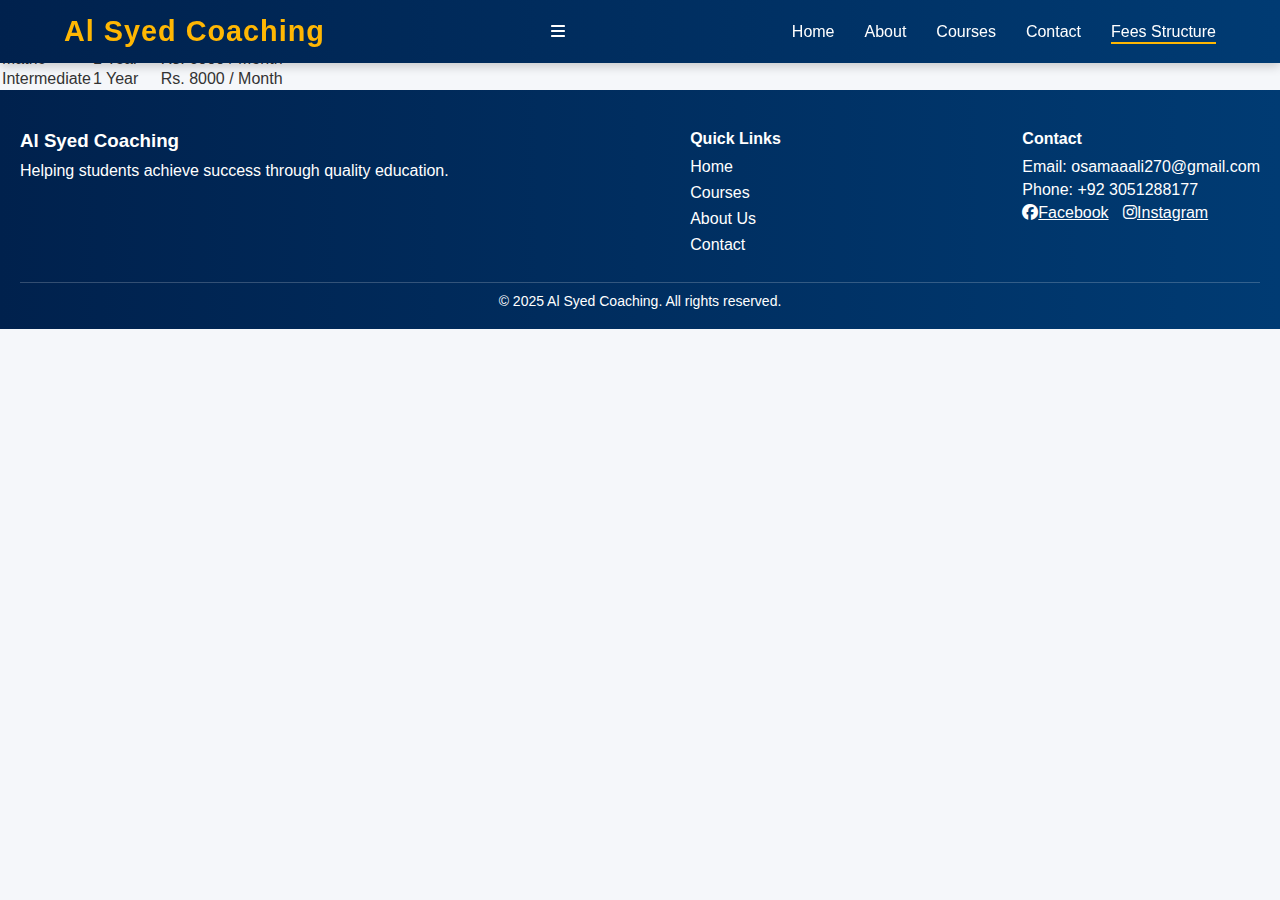
<file: fees.html>
<!DOCTYPE html>
<html lang="en">
<head>
  <meta charset="UTF-8" />
  <meta name="viewport" content="width=device-width, initial-scale=1.0" />
  <title>Fees Structure | Al Syed Coaching</title>
  <link rel="stylesheet" href="style.css">
  <link rel="stylesheet"href="https://cdnjs.cloudflare.com/ajax/libs/font-awesome/6.5.0/css/all.min.css">
</head>
<body>
  <!-- Navbar -->
<nav class="navbar">
  <div class="nav-container">
    <div class="logo">Al Syed Coaching</div>
<!-- Hamburger Icon -->
    <div class="menu-toggle" id="menu-toggle">
      <i class="fa-solid fa-bars"></i>
    </div>
 <ul class="nav-links" id="nav-links">
    <li><a href="index.html">Home</a></li>
        <li><a href="index.html#about">About</a></li>
        <li><a href="index.html#courses">Courses</a></li>
        <li><a href="index.html#contact">Contact</a></li>
        <li><a href="fees.html" class="active">Fees Structure</a></li>
    </ul>
  </div>
</nav>
 <!-- Fees Section -->
  <section class="fees-section">
  <div class="container">
    <h2>Fees Structure</h2>
    <div class="table-wrapper">
      <table class="fees-table">
        <thead>
          <tr>
            <th>Course</th>
            <th>Duration</th>
            <th>Fees</th>
          </tr>
        </thead>
        <tbody>
          <tr>
            <td>Matric</td>
            <td>1 Year</td>
            <td>Rs. 6000 / Month</td>
          </tr>
          <tr>
            <td>Intermediate</td>
            <td>1 Year</td>
            <td>Rs. 8000 / Month</td>
          </tr>
        </tbody>
      </table>
    </div>
  </div>
</section>
<!-- Footer Section -->
<footer class="footer">
  <div class="footer-container">
    <div class="footer-about">
      <h3>Al Syed Coaching</h3>
      <p>Helping students achieve success through quality education.</p>
    </div>
    <div class="footer-links">
      <h4>Quick Links</h4>
      <ul>
        <li><a href="index.html">Home</a></li>
        <li><a href="index.html#courses">Courses</a></li>
        <li><a href="index.html#about">About Us</a></li>
        <li><a href="index.html#contact">Contact</a></li>
      </ul>
    </div>
    <div class="footer-contact">
      <h4>Contact</h4>
      <p>Email: osamaaali270@gmail.com</p>
      <p>Phone: +92 3051288177</p>
      <div class="social-icons">
        <a href="https://www.facebook.com/share/1JsaKimrzh/?mibextid=wwXIfr"><i class="fa-brands fa-facebook"></i>Facebook</a>
        <a href="https://www.instagram.com/eng.syedosamaali?igsh=aTFhdHpvaDRtNWdh&utm_source=qr"><i class="fa-brands fa-instagram"></i>Instagram</a>
      </div>
    </div>
  </div>
  <div class="footer-bottom">
    <p>&copy; 2025 Al Syed Coaching. All rights reserved.</p>
  </div>
</footer>

  <script src="app.js"></script>
</body>
</html>
</file>
<file: style.css>
* {
  margin: 0;
  padding: 0;
  box-sizing: border-box;
  font-family: "Poppins", sans-serif;
}

body {
  background: #f5f7fa;
  color: #333;
}

/* Navbar */
.navbar {
  position: fixed;
  top: 0;
  left: 0;
  width: 100%;
  background: linear-gradient(90deg, #00214d, #003b73);
  color: #fff;
  display: flex;
  justify-content: center;
  align-items: center;
  box-shadow: 0 3px 10px rgba(0, 0, 0, 0.2);
  z-index: 1000;
}

.nav-container {
  width: 90%;
  max-width: 1200px;
  display: flex;
  justify-content: space-between;
  align-items: center;
  padding: 15px 0;
}

.logo {
  font-size: 1.8rem;
  font-weight: 700;
  color: #ffb703;
  letter-spacing: 1px;
}

.nav-links {
  list-style: none;
  display: flex;
  gap: 30px;
}

.nav-links li a {
  text-decoration: none;
  color: #ffffff;
  font-weight: 500;
  font-size: 1rem;
  position: relative;
  transition: all 0.3s ease;
}

.nav-links li a::after {
  content: "";
  position: absolute;
  left: 0;
  bottom: -4px;
  width: 0;
  height: 2px;
  background: #ffb703;
  transition: width 0.3s ease;
}

.nav-links li a:hover::after,
.nav-links li a.active::after {
  width: 100%;
}

.nav-links li a:hover {
  color: #ffb703;
  transform: translateY(-2px);
}



/* Hero */
.hero-section {
  width: 100%;
  height: 90vh;
  background: url("https://png.pngtree.com/background/20210711/original/pngtree-summer-vacation-tuition-blue-literary-poster-banner-background-picture-image_1115029.jpg") 
              no-repeat center center/cover;
  display: flex;
  align-items: center;
  justify-content: center;
  text-align: center;
  color: #00214d; 
  position: relative;
  overflow: hidden;
}

.hero-section::before {
  content: "";
  position: absolute;
  top: 0;
  left: 0;
  width: 100%;
  height: 100%;
  background: rgba(255, 255, 255, 0.35);
  backdrop-filter: brightness(1.1) saturate(1.2);
  z-index: 1;
}

/* hero text */
.hero-content {
  position: relative;
  z-index: 2;
  max-width: 700px;
  padding: 20px;
}

.hero-content h1 {
  font-size: 3rem;
  font-weight: 700;
  margin-bottom: 15px;
}

.hero-content p {
  font-size: 1.25rem;
  margin-bottom: 25px;
}

.hero-btn {
  background: #ffb703;
  color: #000;
  padding: 12px 25px;
  border-radius: 6px;
  font-weight: 600;
  text-decoration: none;
  transition: all 0.3s ease;
}

.hero-btn:hover {
  background: #ffaa00;
  transform: scale(1.05);
}



/* About Section */
.about-section {
  padding: 100px 8%;
  background: #f7f9fc;
  display: flex;
  justify-content: center;
  align-items: center;
}

.about-container {
  display: flex;
  flex-wrap: wrap;
  align-items: center;
  gap: 40px;
  max-width: 1200px;
}

.about-image {
  flex: 1 1 45%;
  position: relative;
}

.about-image img {
  width: 100%;
  border-radius: 12px;
  box-shadow: 0 4px 20px rgba(0, 0, 0, 0.2);
  transition: transform 0.4s ease;
}

.about-image img:hover {
  transform: scale(1.03);
}

.about-text {
  flex: 1 1 50%;
  color: #001e4d;
}

.about-text h2 {
  font-size: 2.2rem;
  color: #00214d;
  margin-bottom: 20px;
  position: relative;
}

.about-text h2::after {
  content: "";
  position: absolute;
  bottom: -8px;
  left: 0;
  width: 60px;
  height: 3px;
  background: #ffb703;
  border-radius: 3px;
}

.about-text p {
  font-size: 1.1rem;
  line-height: 1.7;
  margin-bottom: 15px;
}

.about-btn {
  background: #ffb703;
  color: #000;
  padding: 12px 25px;
  border-radius: 6px;
  font-weight: 600;
  text-decoration: none;
  transition: all 0.3s ease;
}

.about-btn:hover {
  background: #ffaa00;
  transform: scale(1.05);
}

/* Courses Section */
.courses-section {
  padding: 100px 8%;
  background: #fff;
  text-align: center;
}

.courses-section h2 {
  font-size: 2.5rem;
  color: #00214d;
  margin-bottom: 10px;
  position: relative;
}

.courses-section h2::after {
  content: "";
  position: absolute;
  bottom: -8px;
  left: 50%;
  transform: translateX(-50%);
  width: 80px;
  height: 3px;
  background: #ffb703;
  border-radius: 3px;
}

.section-subtitle {
  font-size: 1.1rem;
  color: #555;
  margin-bottom: 50px;
}

.courses-container {
  display: flex;
  flex-wrap: wrap;
  gap: 30px;
  justify-content: center;
}

.course-card {
  background: #f7f9fc;
  border-radius: 12px;
  box-shadow: 0 4px 15px rgba(0, 0, 0, 0.1);
  overflow: hidden;
  width: 300px;
  transition: transform 0.3s ease, box-shadow 0.3s ease;
}

.course-card:hover {
  transform: translateY(-8px);
  box-shadow: 0 8px 25px rgba(0, 0, 0, 0.15);
}

.course-card img {
  width: 100%;
  height: 200px;
  object-fit: cover;
}

.course-card h3 {
  font-size: 1.5rem;
  color: #001e4d;
  margin: 15px 0 10px;
}

.course-card p {
  font-size: 1rem;
  color: #555;
  padding: 0 20px 20px;
}

.course-btn {
  display: inline-block;
  background: #ffb703;
  color: #000;
  padding: 10px 20px;
  margin-bottom: 20px;
  border-radius: 6px;
  text-decoration: none;
  font-weight: 600;
  transition: all 0.3s ease;
}

.course-btn:hover {
  background: #ffaa00;
  transform: scale(1.05);
}
/* Contact Section */
.contact-section {
  padding: 100px 8%;
  background: linear-gradient(to bottom right, #f5f9ff, #ffffff);
  text-align: center;
}

.contact-section h2 {
  font-size: 2.5rem;
  color: #00214d;
  margin-bottom: 10px;
  position: relative;
}

.contact-section h2::after {
  content: "";
  position: absolute;
  bottom: -8px;
  left: 50%;
  transform: translateX(-50%);
  width: 80px;
  height: 3px;
  background: #ffb703;
  border-radius: 3px;
}

.section-subtitle {
  font-size: 1.1rem;
  color: #555;
  margin-bottom: 50px;
}

/* Layout */
.contact-container {
  display: flex;
  flex-wrap: wrap;
  gap: 40px;
  justify-content: center;
  align-items: flex-start;
  text-align: left;
}

/* Information */
.contact-info {
  flex: 1;
  min-width: 280px;
  max-width: 400px;
}

.contact-info h3 {
  color: #001e4d;
  font-size: 1.6rem;
  margin-bottom: 20px;
}

.contact-info p {
  color: #333;
  font-size: 1rem;
  margin-bottom: 10px;
}

.contact-info i {
  color: #ffb703;
  margin-right: 10px;
}

/* Social Links */
.social-links a {
  display: inline-block;
  background: #00214d;
  color: #fff;
  width: 35px;
  height: 35px;
  border-radius: 50%;
  text-align: center;
  line-height: 35px;
  margin-right: 10px;
  transition: all 0.3s ease;
}

.social-links a:hover {
  background: #ffb703;
  color: #001e4d;
}

/* Form */
.contact-form {
  flex: 1;
  min-width: 280px;
  max-width: 500px;
  background: #fff;
  padding: 30px;
  border-radius: 10px;
  box-shadow: 0 4px 20px rgba(0, 0, 0, 0.08);
}

.contact-form input,
.contact-form textarea {
  width: 100%;
  padding: 12px;
  margin-bottom: 15px;
  border: 1px solid #ccc;
  border-radius: 6px;
  font-size: 1rem;
  transition: border-color 0.3s ease;
}

.contact-form input:focus,
.contact-form textarea:focus {
  border-color: #ffb703;
  outline: none;
}

.btn-submit {
  width: 100%;
  background: #ffb703;
  color: #001e4d;
  padding: 12px;
  border: none;
  border-radius: 6px;
  font-weight: 600;
  cursor: pointer;
  transition: all 0.3s ease;
}

.btn-submit:hover {
  background: #ffaa00;
  transform: scale(1.03);
}

/* Footer */
.footer {
  background: linear-gradient(90deg, #00214d, #003b73); 
  color: #ffffff;
  padding: 40px 20px 20px;
  font-family: sans-serif;
}

.footer-container {
  display: flex;
  flex-wrap: wrap;
  justify-content: space-between;
  gap: 20px;
}

.footer h3, .footer h4 {
  margin-bottom: 10px;
}

.footer-links ul {
  list-style: none;
  padding: 0;
}

.footer-links ul li {
  margin-bottom: 8px;
}

.footer-links ul li a {
  color: #ffffff;
  text-decoration: none;
  transition: color 0.3s ease;
}

.footer-links ul li a:hover {
  color: #ffb703;
}

.footer-contact p {
  margin: 5px 0;
}

.social-icons a  {
  width: 24px;
  margin-right: 10px;
  color: #ffffff;
}

.footer-bottom {
  text-align: center;
  margin-top: 20px;
  font-size: 14px;
  border-top: 1px solid rgba(255,255,255,0.2);
  padding-top: 10px;
}
.social-icons a:hover {
  color: #ffb703;
  transform: translateY(-3px);
}
</file>
